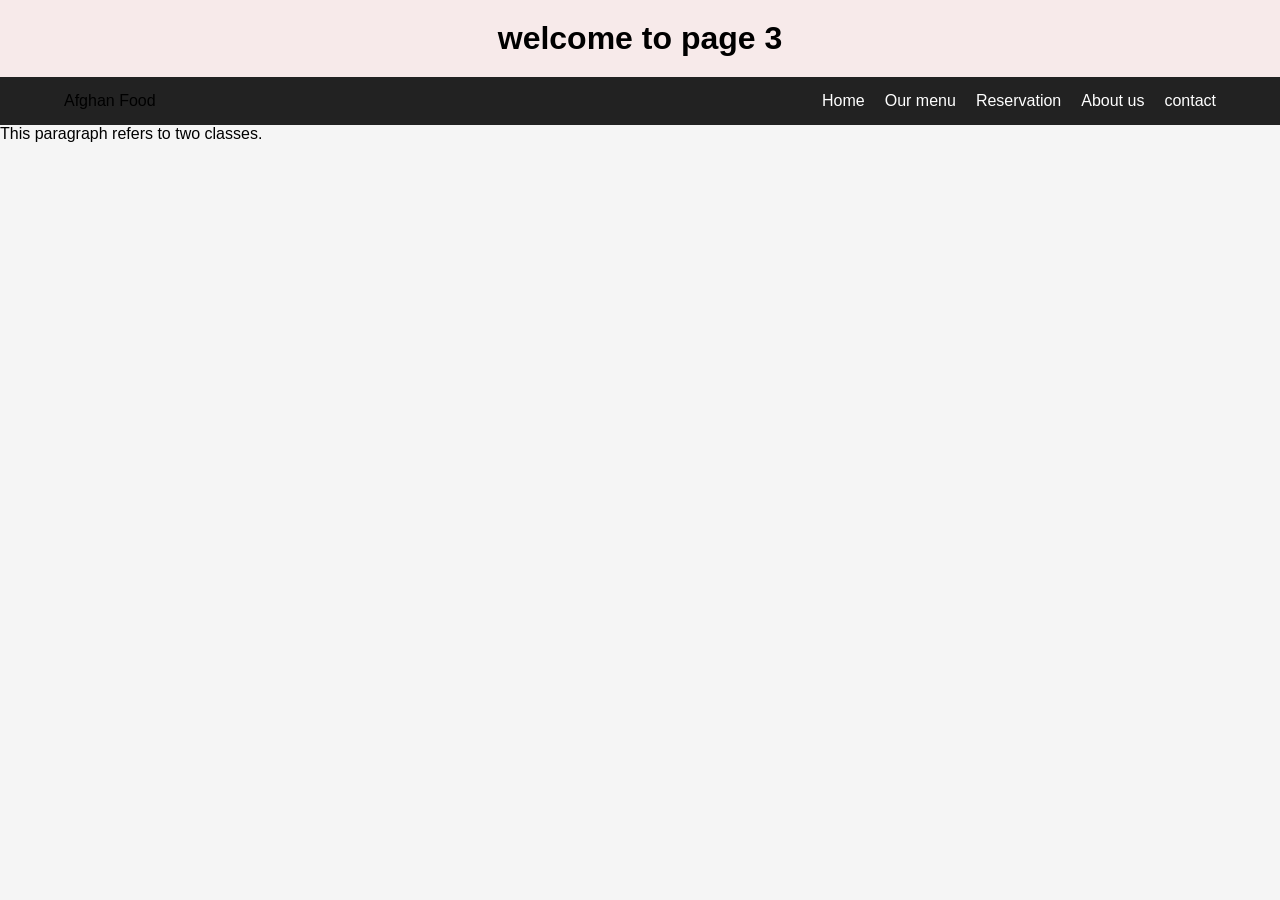
<file: About us.html>
<!DOCTYPE html>
<html>
    <head>
        <link rel="stylesheet" href="style.css">
    </head>
    <body>
        <header>
            <h1> welcome to page 3</h1>

        </header>
         <nav> 
            <div class="logo">Afghan Food</div>
            <ul class="nav-links">
                <li><a href="index.html">Home</a></li>
                <li><a href="menu.html">Our menu</a></li>
                <li><a href="Reservation.html">Reservation</a></li>
                <li><a href="About us.html">About us</a></li>
                <li><a href="cintact.html">contact</a></li>
            </ul>
        </nav>

        <main>
            <p class="center large">This paragraph refers to two classes.</p>


        </main>
        <footer>
        </footer>
    </body>
</html>
</file>
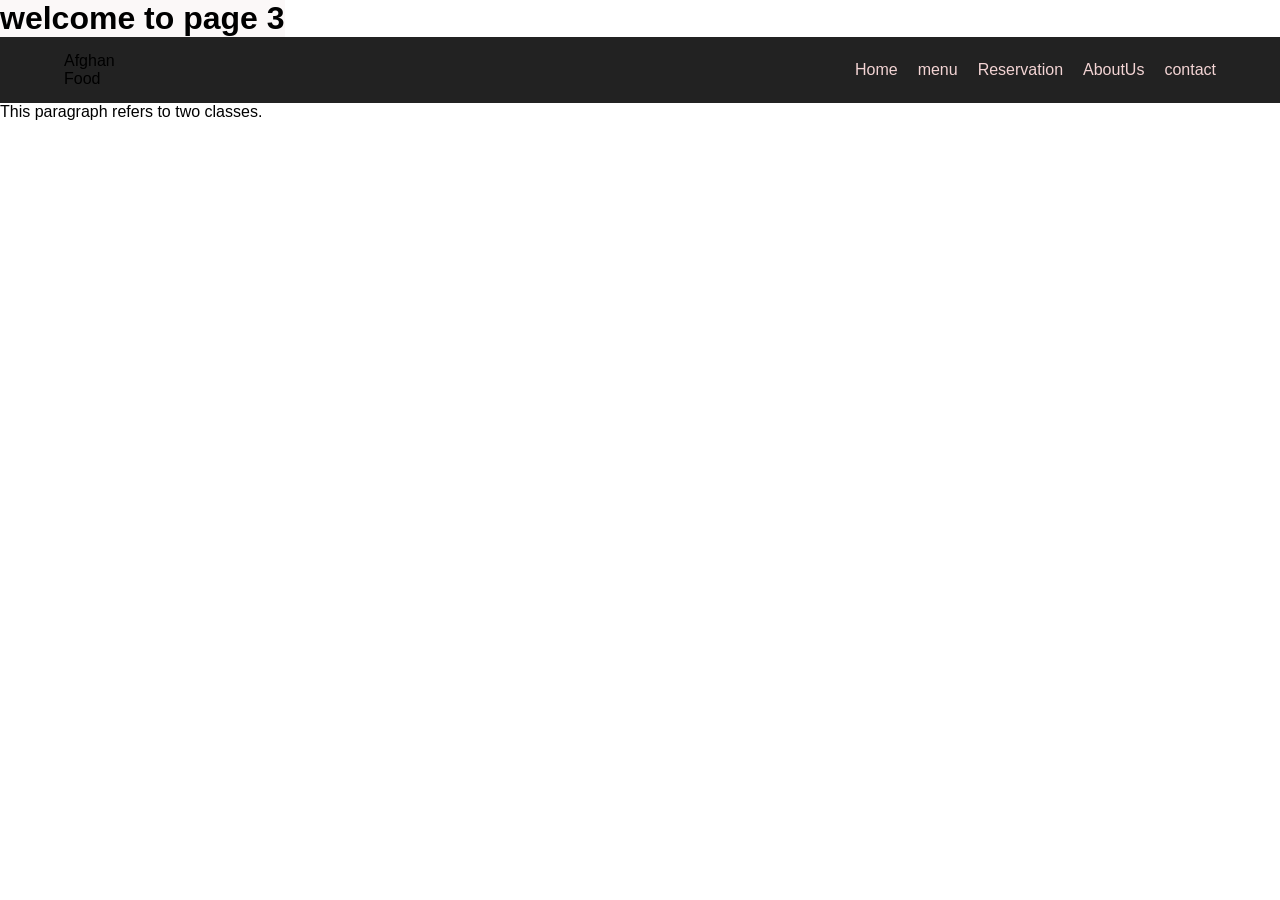
<file: AboutUs.html>
<!DOCTYPE html>
<html lang="en">
    <head>
        <title>Best foods</title>
        <link rel="stylesheet" href="css/style.css">
    </head>
    <body>
        <header>
            <h1> welcome to page 3</h1>

        </header>
         <nav> 
            <div class="logo">Afghan Food</div>
            <ul class="nav-links">
                <li><a href="index.html">Home</a></li>
                <li><a href="menu.html">menu</a></li>
                <li><a href="Reservation.html">Reservation</a></li>
                <li><a href="AboutUs.html">AboutUs</a></li>
                <li><a href="contact.html">contact</a></li>
            </ul>
        </nav>

        <main>
            <p class="center large">This paragraph refers to two classes.</p>
        </main>
        <footer>
        </footer>
    </body>
</html>
</file>
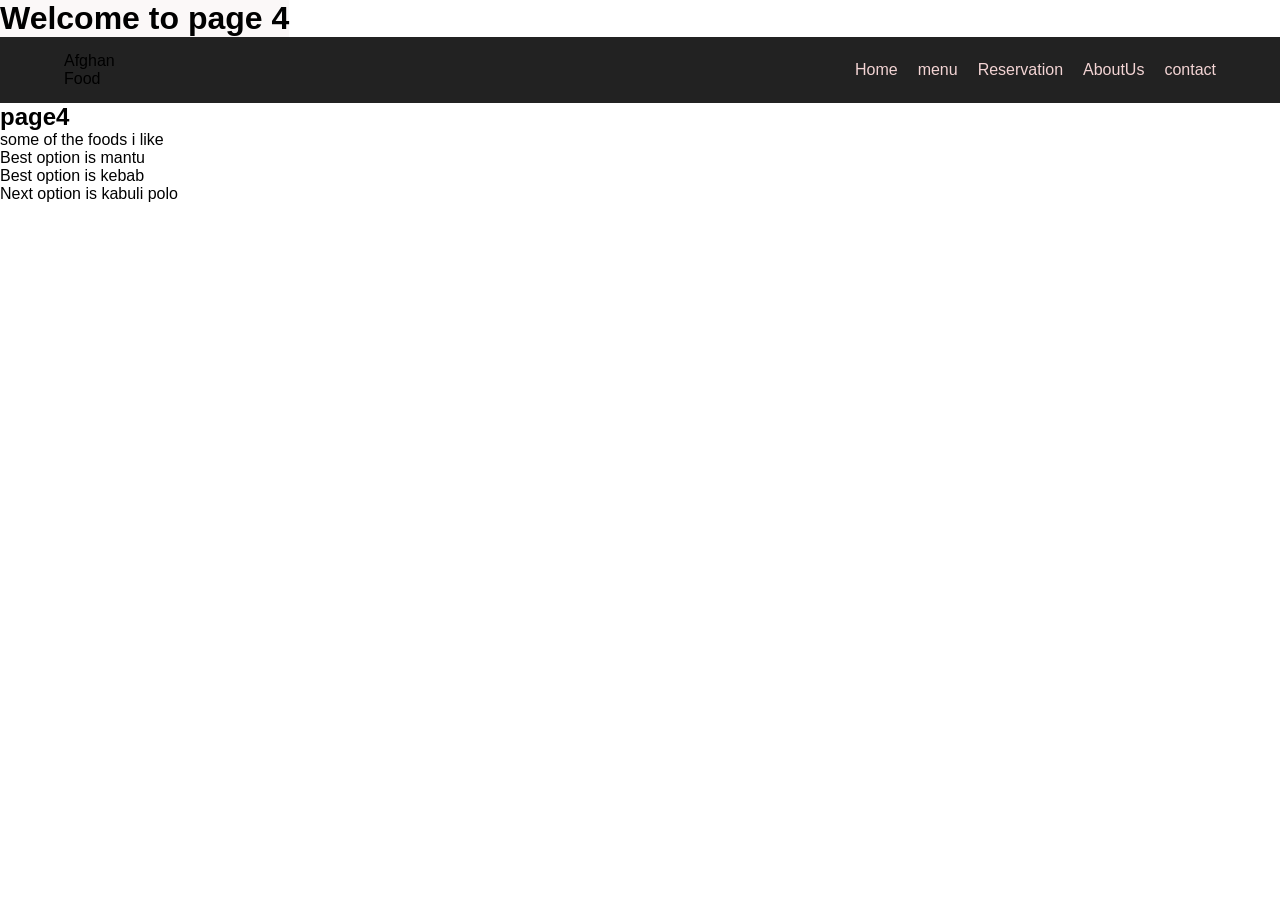
<file: contact.html>
<!DOCTYPE html>
<html lang="en">
    <head>
        <link rel="stylesheet" href="css/style.css">
        <title><contact></title>
    </head>
    <body>
        <header>            
            <h1>Welcome to page 4</h1>
        </header>
        <nav> 
            <div class="logo">Afghan Food</div>
            <ul class="nav-links">
                <li><a href="index.html">Home</a></li>
                <li><a href="menu.html">menu</a></li>
                <li><a href="Reservation.html">Reservation</a></li>
                <li><a href="AboutUs.html">AboutUs</a></li>
                <li><a href="contact.html">contact</a></li>
            </ul>
        </nav>
    <main>
        <div class="conatiner">
        <div class="page4">
        <h2>page4</h2>
        <p>some of the foods i like</p>
        <ul>
            <li>Best option is mantu</li>
            <li>Best option is kebab</li>
            <li>Next option is kabuli polo</li>
        </ul>
        </div>
        </div>
        </main>
        <footer>

        </footer>
    </body>
</html>
</file>
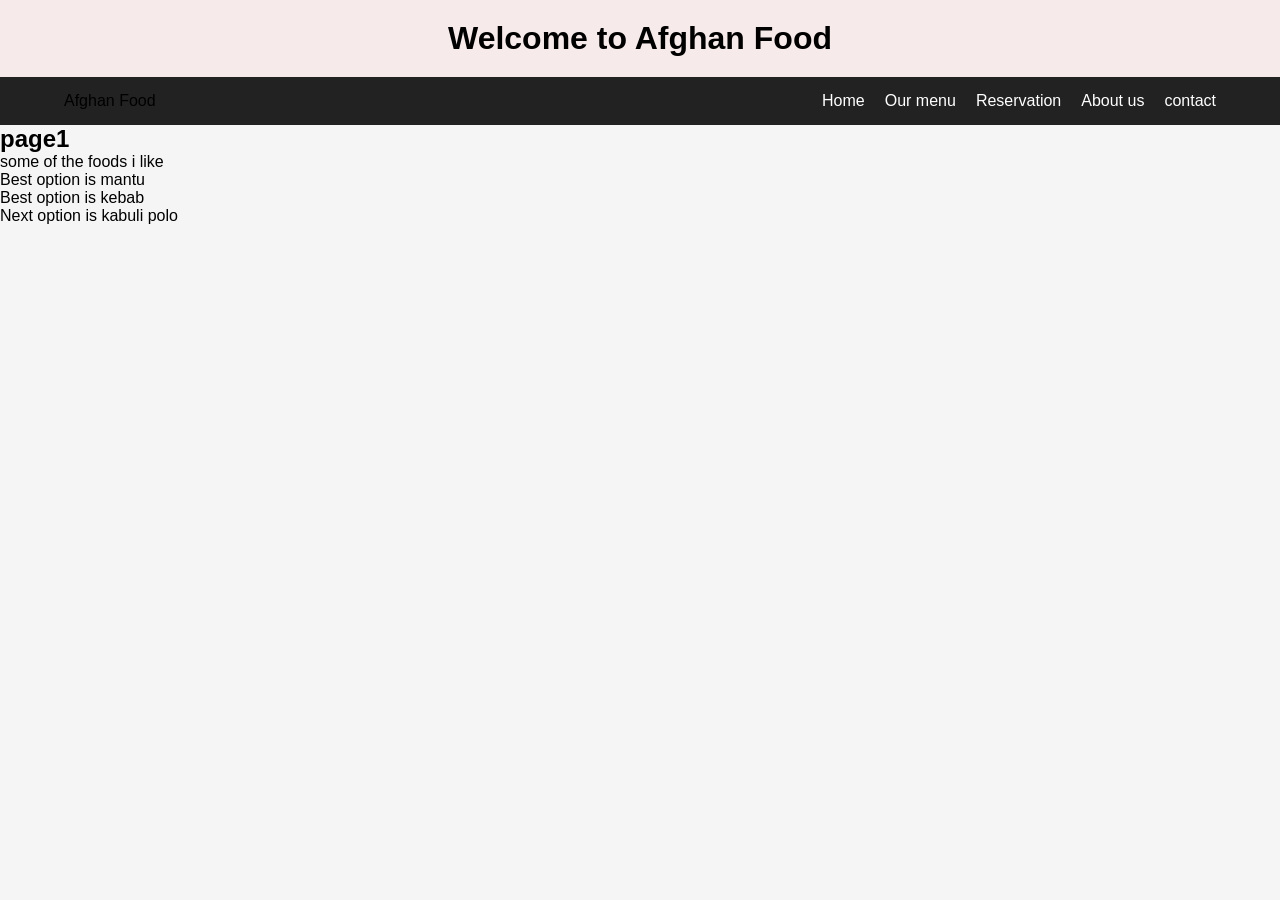
<file: page1.html>
<!DOCTYPE html>
<html>
    <head>
        <link rel="stylesheet" href="style.css">
    </head>
    <body>
        <header>            
            <h1>Welcome to Afghan Food</h1>

        </header>
        <nav> 
            <div class="logo">Afghan Food</div>
            <ul class="nav-links">
                <li><a href="index.html">Home</a></li>
                <li><a href="page1.html">Our menu</a></li>
                <li><a href="page2.html">Reservation</a></li>
                <li><a href="page3.html">About us</a></li>
                <li><a href="page4.html">contact</a></li>
            </ul>
        </nav>
    <main>
        <div class="conatiner">
        <dive class="page1">
        <h2>page1</h2>
        <p>some of the foods i like</p>
        <ul>
            <li>Best option is mantu</li>
            <li>Best option is kebab</li>
            <li>Next option is kabuli polo</li>
        </ul>
        </div>
        </main>
        <footer>

        </footer>
    </body>
</html>
</file>
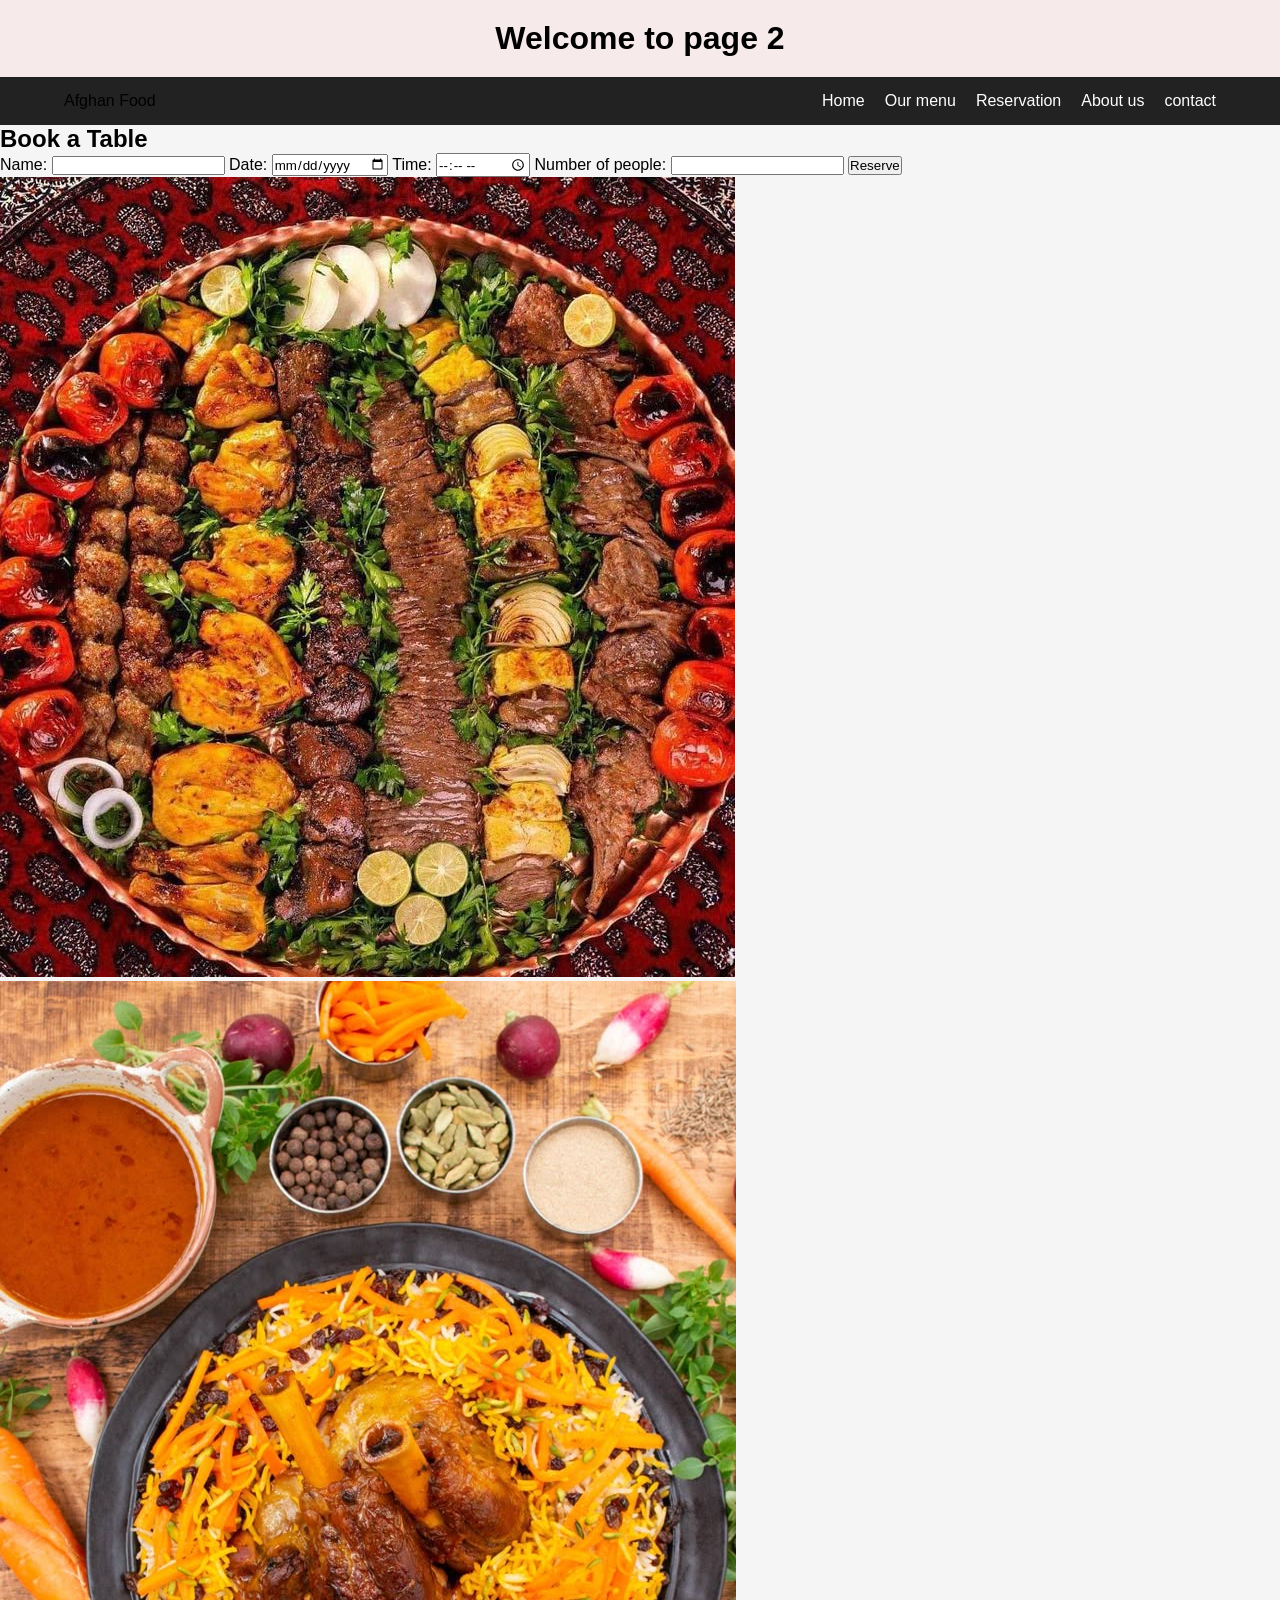
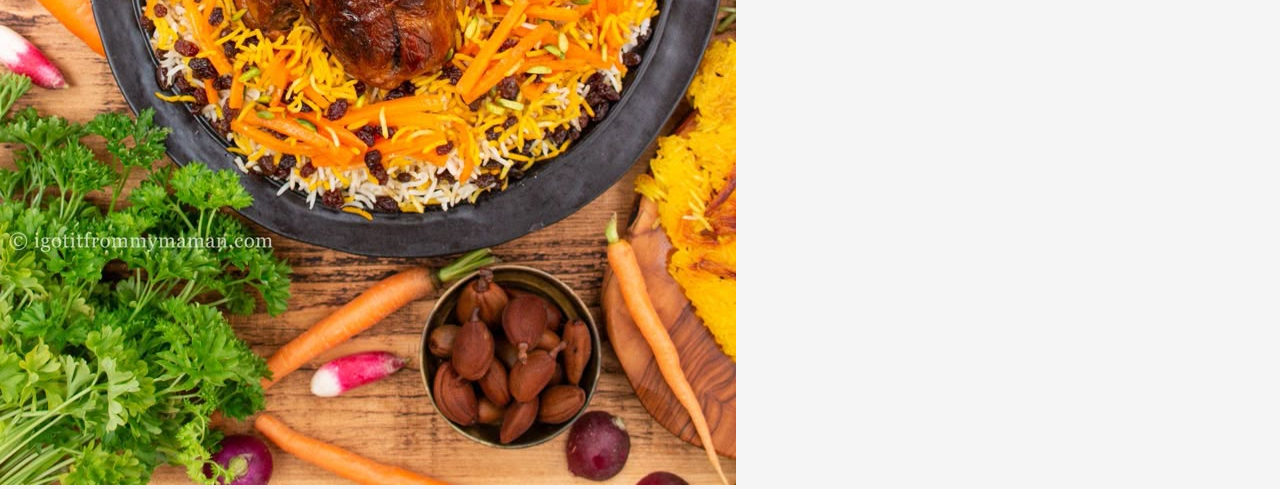
<file: page2.html>
<!DOCTYPE html>
<html>
    <head>
        <link rel="stylesheet" href="style.css">
    </head>
    <body>
        <header>            
            <h1>Welcome to page 2</h1>

        </header>
        <nav> 
            <div class="logo">Afghan Food</div>
            <ul class="nav-links">
                <li><a href="index.html">Home</a></li>
                <li><a href="page1.html">Our menu</a></li>
                <li><a href="page2.html">Reservation</a></li>
                <li><a href="page3.html">About us</a></li>
                <li><a href="page4.html">contact</a></li>
            </ul>
        </nav>
        <form>
    <h2>Book a Table</h2>

    <label>Name:</label>
    <input type="text" required>

    <label>Date:</label>
    <input type="date" required>

    <label>Time:</label>
    <input type="time" required>

    <label>Number of people:</label>
    <input type="number" min="1" required>

    <button type="submit">Reserve</button>
</form>

    <main>
        <div class="page2">
            <img src="images/Afghani Kebab.jpeg"Afghan food">
            <img src="images/Kabuli Pulao Recipe  — I got it from my Maman.jpeg">
        </div>


        </main>
        <footer>

        </footer>
    </body>
</html>
</file>
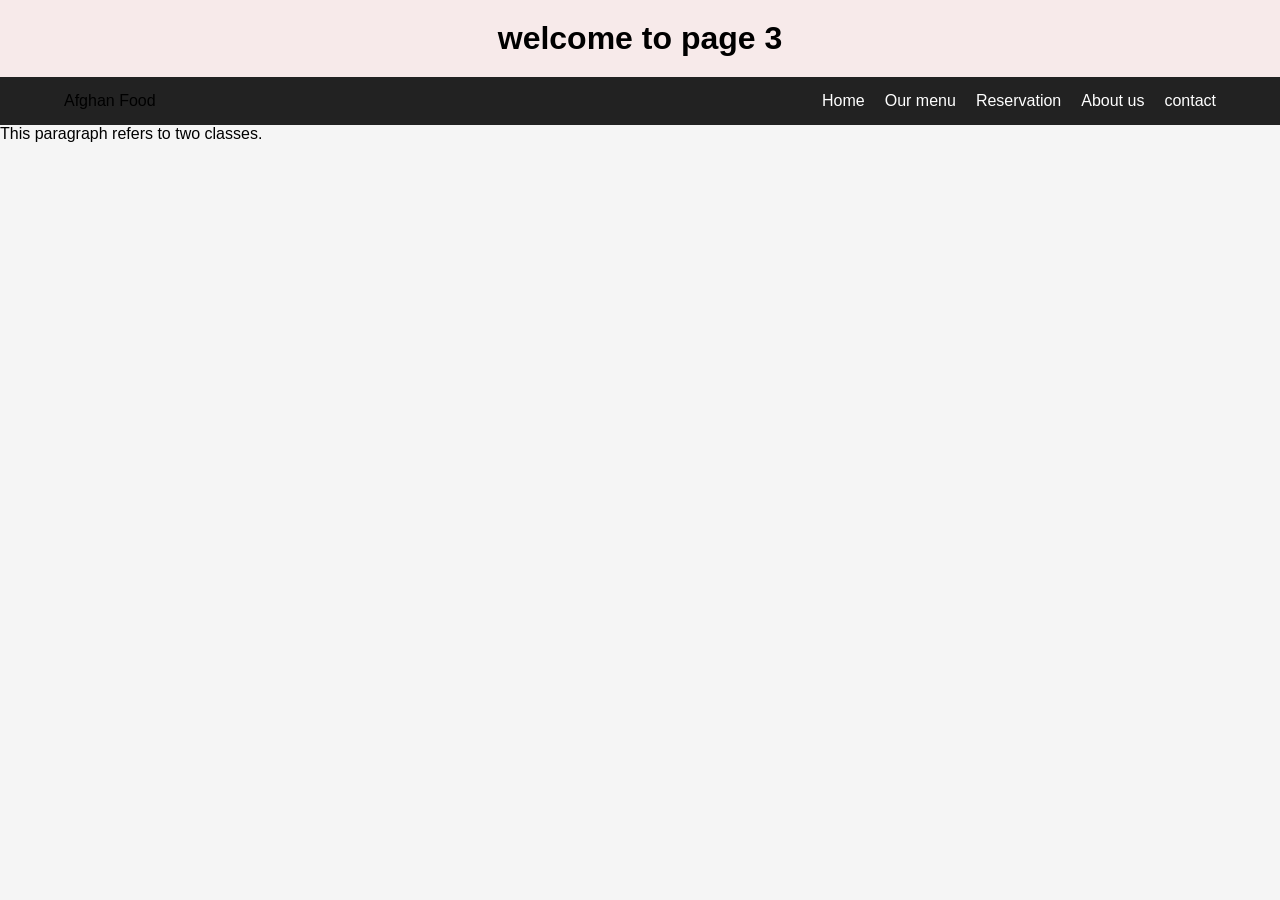
<file: page3.html>
<!DOCTYPE html>
<html>
    <head>
        <link rel="stylesheet" href="style.css">
    </head>
    <body>
        <header>
            <h1> welcome to page 3</h1>

        </header>
         <nav> 
            <div class="logo">Afghan Food</div>
            <ul class="nav-links">
                <li><a href="index.html">Home</a></li>
                <li><a href="page1.html">Our menu</a></li>
                <li><a href="page2.html">Reservation</a></li>
                <li><a href="page3.html">About us</a></li>
                <li><a href="page4.html">contact</a></li>
            </ul>
        </nav>

        <main>
            <p class="center large">This paragraph refers to two classes.</p>


        </main>
        <footer>
        </footer>
    </body>
</html>
</file>
<file: style.css>
*{
    margin:0;
    padding:0;
    box-sizing:border-box;
    font-family:Arial, sans-serif;
}

body{
    background-color:#f5f5f5;
}

header h1{
    text-align:center;
    background-color:#f7eaea;
    padding:20px;
}

header h1:hover{
    color:rgb(241, 5, 20);
}

nav{
    width:100%;
    padding:15px 5%;
    background-color:#222;
    display:flex;
    justify-content:space-between;
    align-items:center;
}

.logo img{
    width:80px;
}

.nav-links{
    list-style:none;
    display:flex;
    gap:20px;
}

.nav-links a{
    color:white;
    text-decoration:none;
    transition:0.3s;
}

.nav-links a:hover{
    color:gold;
}

.grid-container{
    display:grid;
    grid-template-columns:repeat(4,1fr);
    gap:20px;
    padding:20px;
}

.grid-container-food{
    background:white;
    border-radius:10px;
    overflow:hidden;
    box-shadow:0 2px 5px rgba(0,0,0,0.2);
    transition:0.3s;
}

.grid-container-food:hover{
    transform:translateY(-8px);
}

.grid-container-food img{
    width:100%;
    height:220px;
    object-fit:cover;
}

.grid-container-food h3{
    padding:10px;
}

.grid-container-food p{
    padding:0 10px 15px;
}

.btn{
    display:inline-block;
    margin:10px;
    padding:10px 15px;
    background:#b22222;
    color:white;
    text-decoration:none;
    border-radius:5px;
}

.btn:hover{
    background:#8b0000;
}

@media(max-width:900px){
    .grid-container{
        grid-template-columns:1fr 1fr;
    }
}

@media(max-width:600px){

    nav{
        flex-direction:column;
    }

    .nav-links{
        flex-direction:column;
        text-align:center;
        margin-top:10px;
    }

    .grid-container{
        grid-template-columns:1fr;
    }

    header h1{
        font-size:22px;
    }
}
</file>
<file: css/style.css>
*{
    margin:0;
    padding:0;
    box-sizing:border-box;
    font-family:Arial, sans-serif;
}
/* Use the CSS background-image property */
.background-image {
    background-image:  url('Afghan_food.jpeg');
    background-repeat: no-repeat;
    background-size: cover;
    background-position: center;
    min-height:1000px;
}
.background-h1 {
    color: white;
    text-align:center;
    padding: 500px;
}
.background-h2 {
    color: rgb(245, 5, 5);
    text-align: center;
    padding: 500px;
}
header {
    display: flex;
}
header h1 {
    text-align: center;
    background-color:#fbf8f8;
}

header h1:hover{
    color:rgb(241, 5, 20);
}

nav{
    width:100%;
    padding:15px 5%;
    background-color:#222;
    display:flex;
    justify-content:space-between;
    align-items:center;
}

.logo{
    width:80px;
}

.nav-links{
    list-style:none;
    display:flex;
    gap:20px;
}

.nav-links a{
    color:rgb(243, 212, 212);
    text-decoration:none;
    transition:0.3s;
}

.nav-links a:hover{
    color:gold;
}

.grid-container{
    display:grid;
    grid-template-columns:repeat(4,1fr);
    gap:20px;
    padding:20px;
}

.grid-container-food{
    background:white;
    border-radius:10px;
    overflow:hidden;
    box-shadow:0 2px 5px rgba(0,0,0,0.2);
    transition:0.3s;
}

.grid-container-food:hover{
    transform:translateY(-8px);
}

.grid-container-food img{
    width:100%;
    height:220px;
    object-fit:cover;
}

.grid-container-food h3{
    padding:10px;
}

.grid-container-food p{
    padding:0 10px 15px;
}

.btn{
    display:inline-block;
    margin:10px;
    padding:10px 15px;
    background:#b22222;
    color:white;
    text-decoration:none;
    border-radius:5px;
}

.btn:hover{
    background:#8b0000;
}

@media(max-width:900px){
    .grid-container{
        grid-template-columns:1fr 1fr;
    }
}

@media(max-width:600px){

    nav{
        flex-direction:column;
    }

    .nav-links{
        flex-direction:column;
        text-align:center;
        margin-top:10px;
    }

    .grid-container{
        grid-template-columns:1fr;
    }

    header h1{
        font-size:22px;
    }
}
</file>
